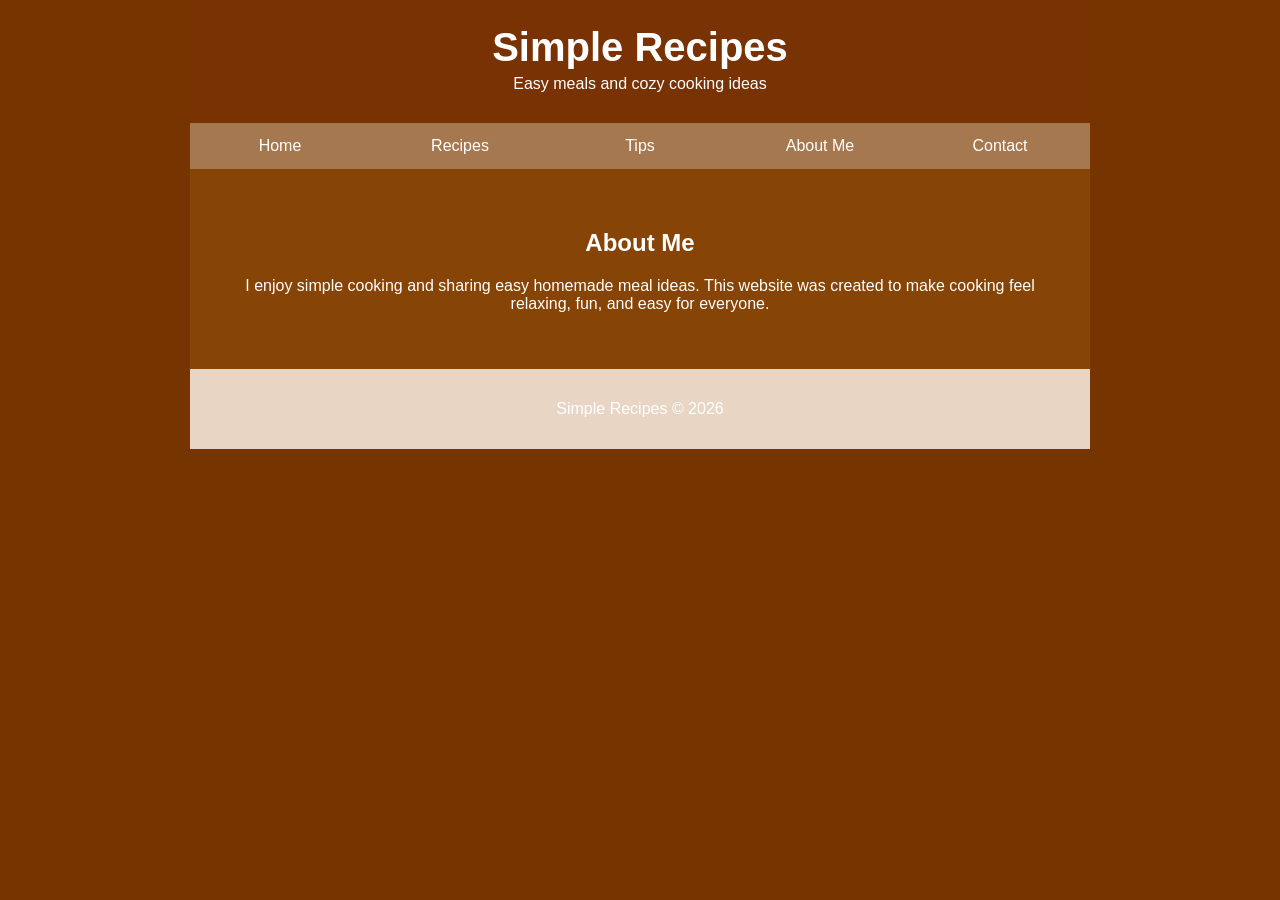
<file: about.html>
<!DOCTYPE html>
<html lang="en">
<head>
    <meta charset="UTF-8">
    <meta name="viewport" content="width=device-width, initial-scale=1.0">
    <title>About - Simple Recipes</title>
    <link rel="stylesheet" href="style.css">
</head>

<body>

<div class="container">

<header>
    <h1>Simple Recipes</h1>
    <p>Easy meals and cozy cooking ideas</p>
</header>

<nav>
    <ul>
        <li><a href="index.html">Home</a></li>
        <li><a href="recipes.html">Recipes</a></li>
        <li><a href="tips.html">Tips</a></li>
        <li><a href="about.html">About Me</a></li>
        <li><a href="contact.html">Contact</a></li>
    </ul>
</nav>


<section class="welcome">
    <h2>About Me</h2>

    <p>
        I enjoy simple cooking and sharing easy homemade meal ideas.
        This website was created to make cooking feel relaxing,
        fun, and easy for everyone.
    </p>
</section>

<main>


<footer>
    <p>Simple Recipes © 2026</p>
</footer>

</div>

</body>
</html>
</file>
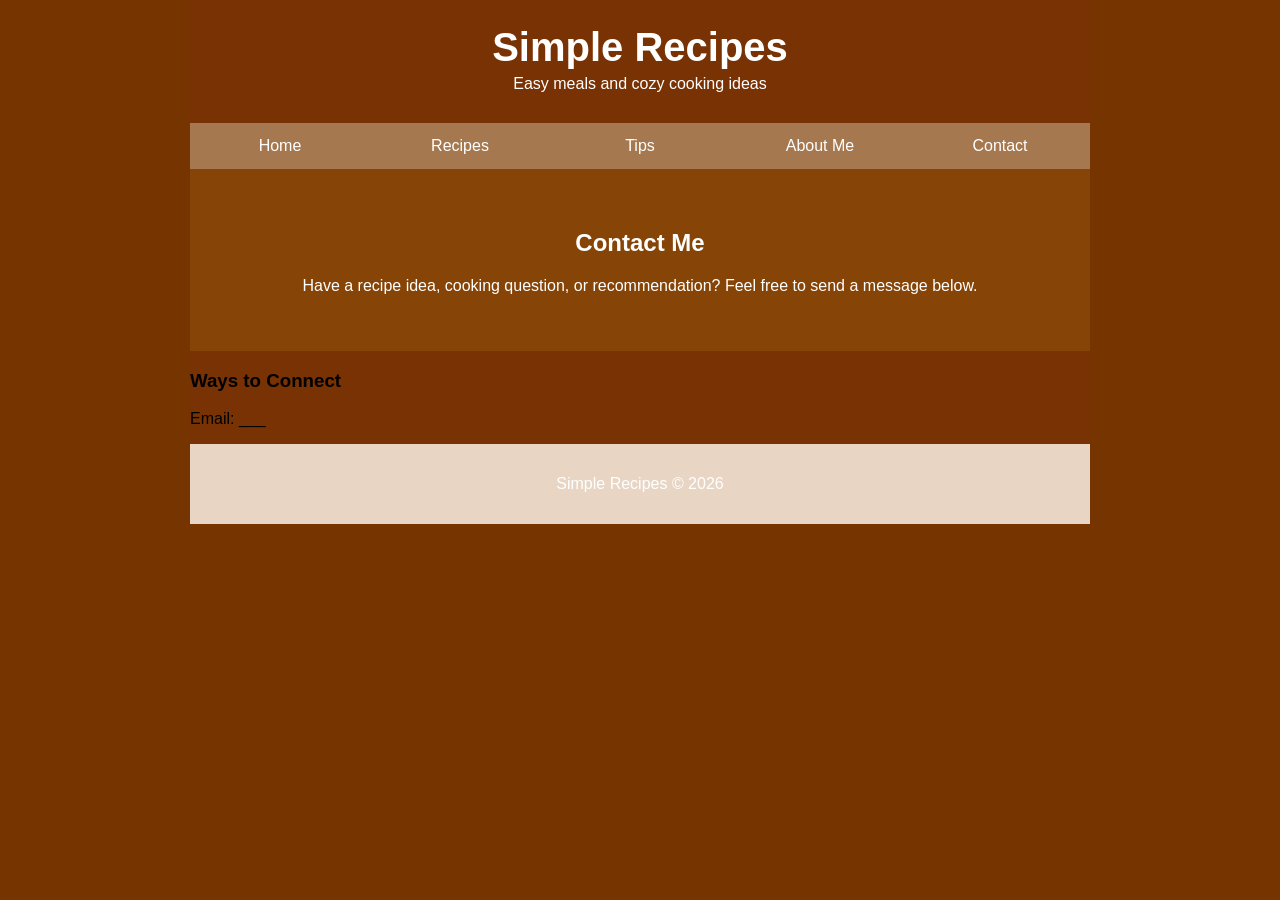
<file: contact.html>
<!DOCTYPE html>
<html lang="en">
<head>
    <meta charset="UTF-8">
    <meta name="viewport" content="width=device-width, initial-scale=1.0">
    <title>Contact - Simple Recipes</title>
    <link rel="stylesheet" href="style.css">
</head>

<body>

<div class="container">

<header>
    <h1>Simple Recipes</h1>
    <p>Easy meals and cozy cooking ideas</p>
</header>

<nav>
    <ul>
        <li><a href="index.html">Home</a></li>
        <li><a href="recipes.html">Recipes</a></li>
        <li><a href="tips.html">Tips</a></li>
        <li><a href="about.html">About Me</a></li>
        <li><a href="contact.html">Contact</a></li>
    </ul>
</nav>

<section class="welcome">

    <h2>Contact Me</h2>

    <p>
        Have a recipe idea, cooking question, or recommendation?
        Feel free to send a message below.
    </p>

</section>

<main>



<div class="contact-info">

    <h3>Ways to Connect</h3>

    <p>Email: ___ </p>

</div>

</section>

</main>

<footer>
    <p>Simple Recipes © 2026</p>
</footer>

</div>

</body>
</html>
</file>
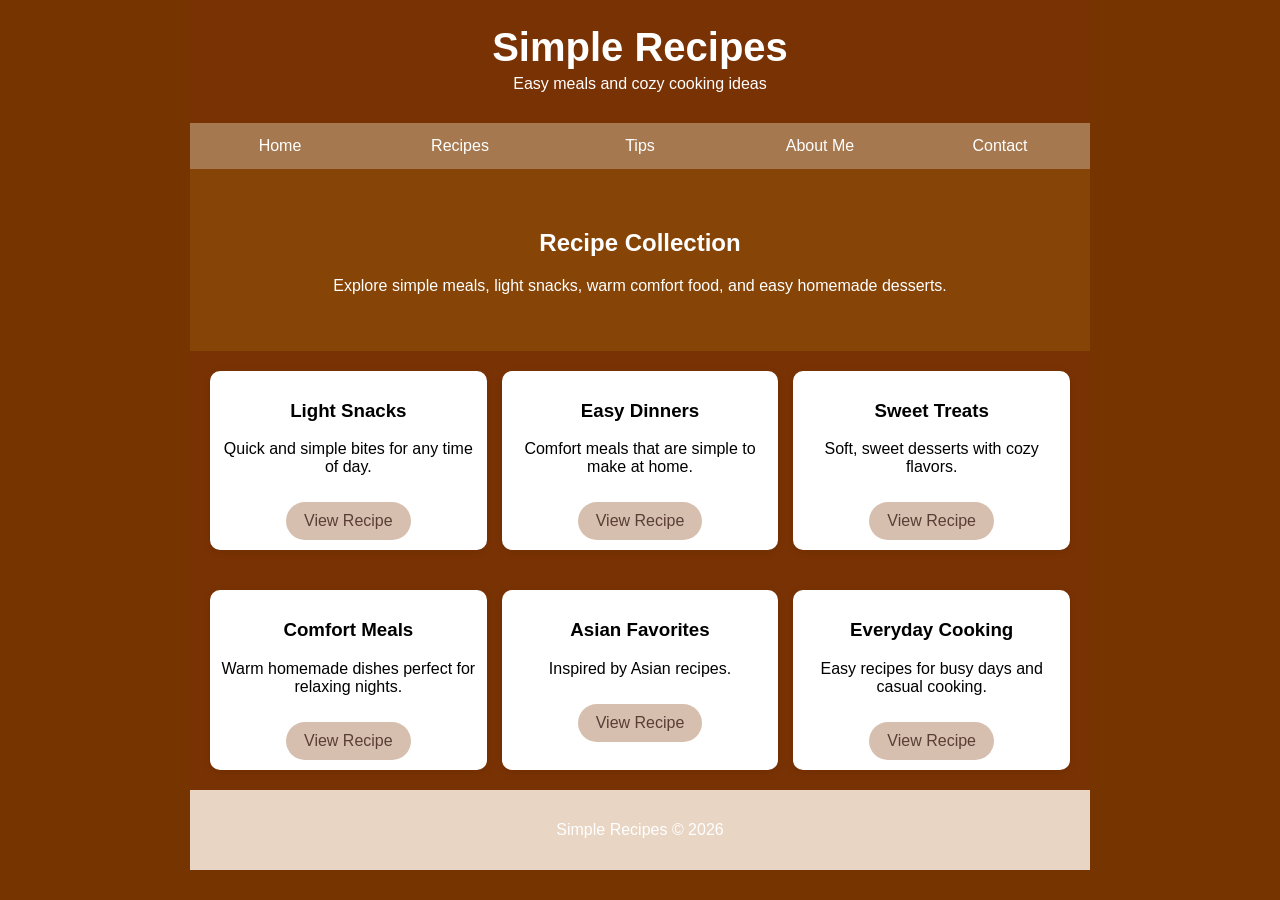
<file: recipes.html>
<!DOCTYPE html>
<html lang="en">
<head>
    <meta charset="UTF-8">
    <meta name="viewport" content="width=device-width, initial-scale=1.0">
    <title>Recipes - Simple Recipes</title>

    <link rel="stylesheet" href="style.css">
</head>

<body>

<div class="container">

<header>
    <h1>Simple Recipes</h1>
    <p>Easy meals and cozy cooking ideas</p>
</header>

<nav>
    <ul>
        <li><a href="index.html">Home</a></li>
        <li><a href="recipes.html">Recipes</a></li>
        <li><a href="tips.html">Tips</a></li>
        <li><a href="about.html">About Me</a></li>
        <li><a href="contact.html">Contact</a></li>
    </ul>
</nav>

<section class="welcome">
    <h2>Recipe Collection</h2>

    <p>
        Explore simple meals, light snacks, warm comfort food,
        and easy homemade desserts.
    </p>
</section>

<main>

<section class="recipes">

<div class="cards">

    <article class="card">
        <h3>Light Snacks</h3>
        <p>Quick and simple bites for any time of day.</p>
        <a href="#" class="button">View Recipe</a>
    </article>

    <article class="card">
        <h3>Easy Dinners</h3>
        <p>Comfort meals that are simple to make at home.</p>
        <a href="#" class="button">View Recipe</a>
    </article>

    <article class="card">
        <h3>Sweet Treats</h3>
        <p>Soft, sweet desserts with cozy flavors.</p>
        <a href="#" class="button">View Recipe</a>
    </article>

</div>

<div class="cards">

    <article class="card">
        <h3>Comfort Meals</h3>
        <p>Warm homemade dishes perfect for relaxing nights.</p>
        <a href="#" class="button">View Recipe</a>
    </article>

    <article class="card">
        <h3>Asian Favorites</h3>
        <p>Inspired by Asian recipes.</p>
        <a href="#" class="button">View Recipe</a>
    </article>

    <article class="card">
        <h3>Everyday Cooking</h3>
        <p>Easy recipes for busy days and casual cooking.</p>
        <a href="#" class="button">View Recipe</a>
    </article>

</div>

</section>

</main>

<footer>
    <p>Simple Recipes © 2026</p>
</footer>

</div>

</body>
</html>
</file>
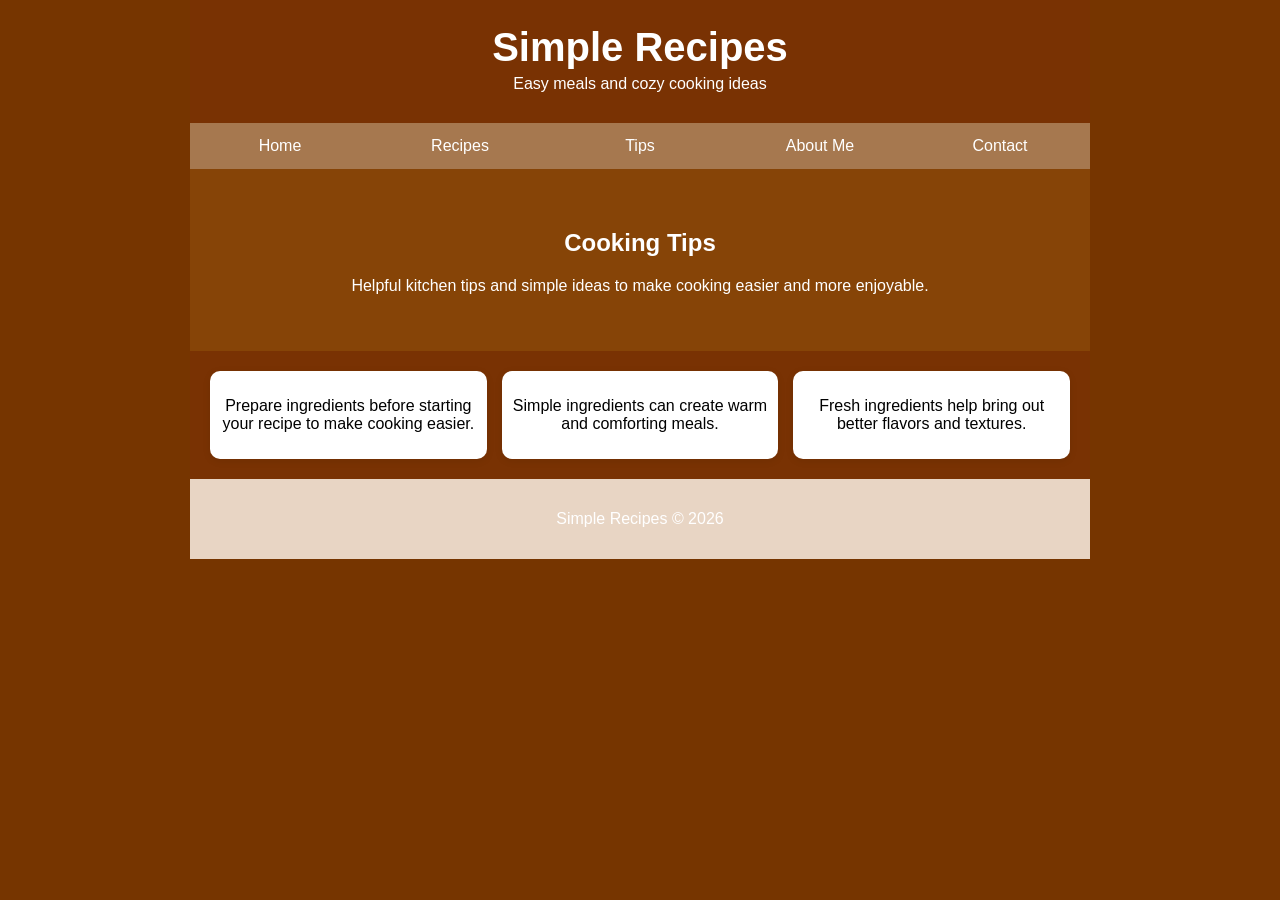
<file: tips.html>
<!DOCTYPE html>
<html lang="en">
<head>
    <meta charset="UTF-8">
    <meta name="viewport" content="width=device-width, initial-scale=1.0">
    <title>Tips - Simple Recipes</title>
    <link rel="stylesheet" href="style.css">
</head>

<body>

<div class="container">

<header>
    <h1>Simple Recipes</h1>
    <p>Easy meals and cozy cooking ideas</p>
</header>

<nav>
    <ul>
        <li><a href="index.html">Home</a></li>
        <li><a href="recipes.html">Recipes</a></li>
        <li><a href="tips.html">Tips</a></li>
        <li><a href="about.html">About Me</a></li>
        <li><a href="contact.html">Contact</a></li>
    </ul>
</nav>

<section class="welcome">
    <h2>Cooking Tips</h2>

    <p>
        Helpful kitchen tips and simple ideas to make cooking easier and more enjoyable.
    </p>
</section>

<main>

<div class="cards">

    <article class="card">
        <p>Prepare ingredients before starting your recipe to make cooking easier.</p>
    </article>

    <article class="card">
        <p>Simple ingredients can create warm and comforting meals.</p>
    </article>

    <article class="card">
        <p>Fresh ingredients help bring out better flavors and textures.</p>
    </article>

</div>


</main>

<footer>
    <p>Simple Recipes © 2026</p>
</footer>

</div>

</body>
</html>
</file>
<file: style.css>
body {
    margin: 0;
    font-family: Arial, sans-serif;
    background-color: #763500;
}

.container {
    width: 900px;
    margin: auto;
    background-color: rgb(121, 50, 3);
}

header {
    text-align: center;
    padding: 25px;
    background-color: rgb(121, 50, 3);
}

header h1 {
    margin: 0;
    color: #ffffff;
    font-size: 40px;
}

header p {
    margin: 5px 0;
    color: #ffffff;
}

nav {
    background-color: #a6784f;
}

nav ul {
    display: flex;
    list-style: none;
    margin: 0;
    padding: 0;
}

nav li {
    flex: 1;
}

nav a {
    display: block;
    padding: 14px;
    text-align: center;
    text-decoration: none;
    color: #ffffff;
    transition: 0.3s;
}

nav a:hover {
    background-color: rgb(71, 49, 34);
    color: white;
}

.hero img {
    width: 100%;
    height: 450px;
    object-fit: cover;
    display: block;
}

.welcome {
    text-align: center;
    padding: 40px;
    background-color: #864407;
}

.welcome h2 {
    color: #ffffff;
}

.welcome p {
    color: #ffffff;
}

.recipes h2 {
    text-align: center;
    color: #ffffff;
    margin-top: 30px;
}

.cards {
    display: flex;
    gap: 15px;
    padding: 20px;
}

.card {
    background-color: #ffffff;
    flex: 1;
    padding: 10px;
    text-align: center;
    border-radius: 10px;
    transition: 0.3s;
    box-shadow: 0 2px 8px rgba(0,0,0,0.08);
}

.card img {
    width: 100%;
    border-radius: 8px;
    transition: 0.3s;
}

.card:hover {
    transform: translateY(-5px);
    box-shadow: 0 4px 10px rgba(0,0,0,0.1);
}

.card:hover img {
    transform: scale(1.05);
}

.button {
    display: inline-block;
    margin-top: 10px;
    padding: 10px 18px;
    background-color: #d6bfae;
    color: #5a3e36;
    text-decoration: none;
    border-radius: 20px;
    transition: 0.3s;
}

.button:hover {
    background-color: #c4a892;
    color: white;
}

.featured {
    display: flex;
    align-items: center;
    gap: 30px;
    padding: 40px;
    background-color: #864407;
}

.featured-text {
    flex: 1;
}

.featured-text h2 {
    color: #ffffff;
}

.featured-image {
    flex: 1;
}

.featured-image img {
    width: 100%;
    border-radius: 10px;
}

footer {
    text-align: center;
    padding: 15px;
    background-color: #e8d5c4;
    color: #ffffff;
}

@media screen and (max-width: 900px) {

    .container {
        width: 100%;
    }

    .cards {
        flex-direction: column;
    }

    .featured {
        flex-direction: column;
    }

}

@media screen and (max-width: 700px) {

    nav ul {
        flex-direction: column;
    }

    nav li {
        border-bottom: 1px solid white;
    }

    header h1 {
        font-size: 30px;
    }

    .hero img {
        height: 300px;
    }

}

@media screen and (max-width: 500px) {

    body {
        font-size: 14px;
    }

    .welcome {
        padding: 20px;
    }

    .card {
        padding: 5px;
    }

    .button {
        padding: 8px 12px;
    }

}

input, textarea {
    width: 80%;
    padding: 10px;
    border: 1px solid #ccc;
    border-radius: 5px;
}

textarea {
    height: 120px;
}
</file>
